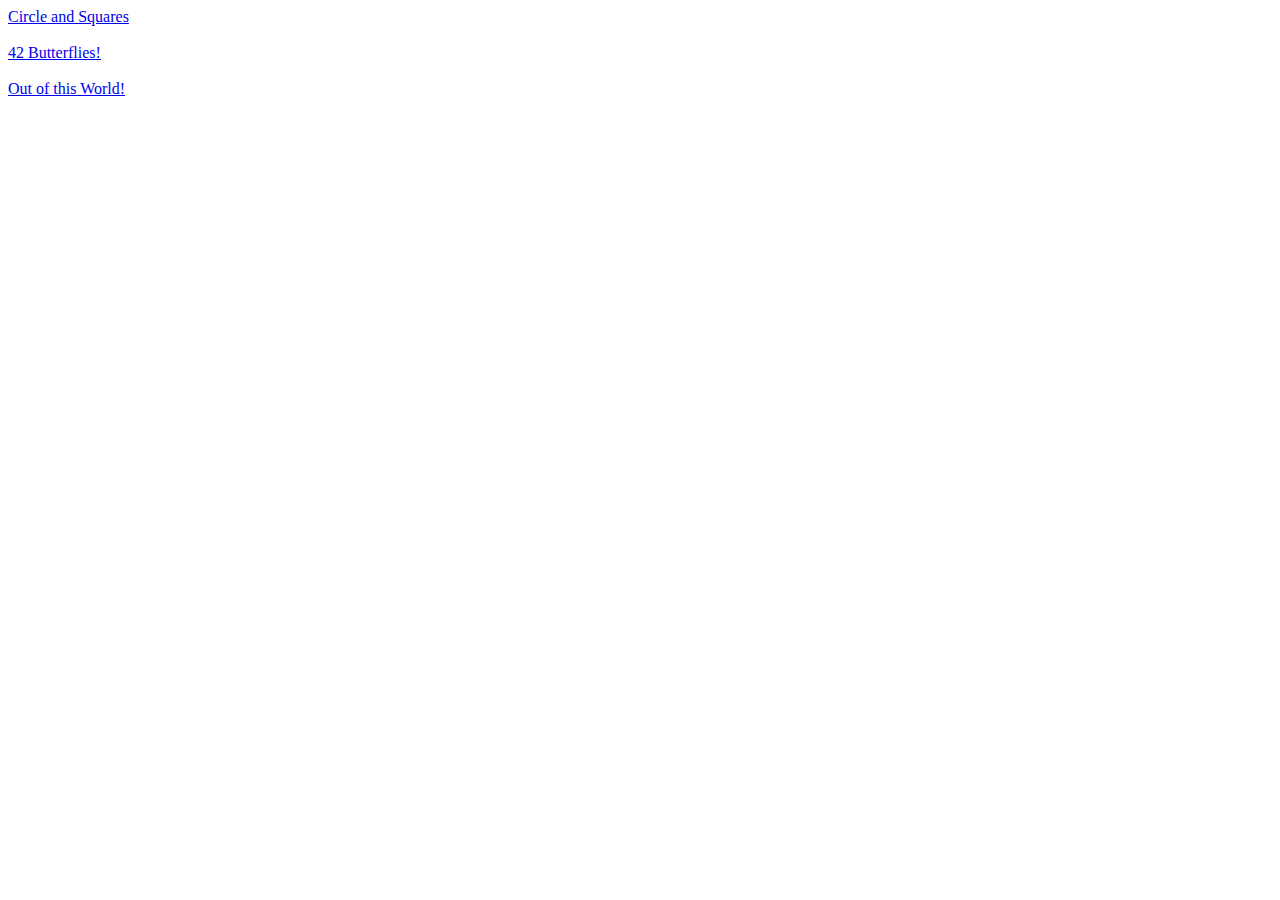
<file: index.html>
<!doctype html>
<html>
<head>
<meta charset="utf-8">
<title>Gluck GIMM 300</title>
</head>

<body>
<a href="squarecircle.html">Circle and Squares</a>
<br /><br />
<a href="butterfly/butterflies.html">42 Butterflies!</a>
<br /><br />
<a href="outerSpace/outerSpace.html">Out of this World!</a>
</body>
</html>
</file>
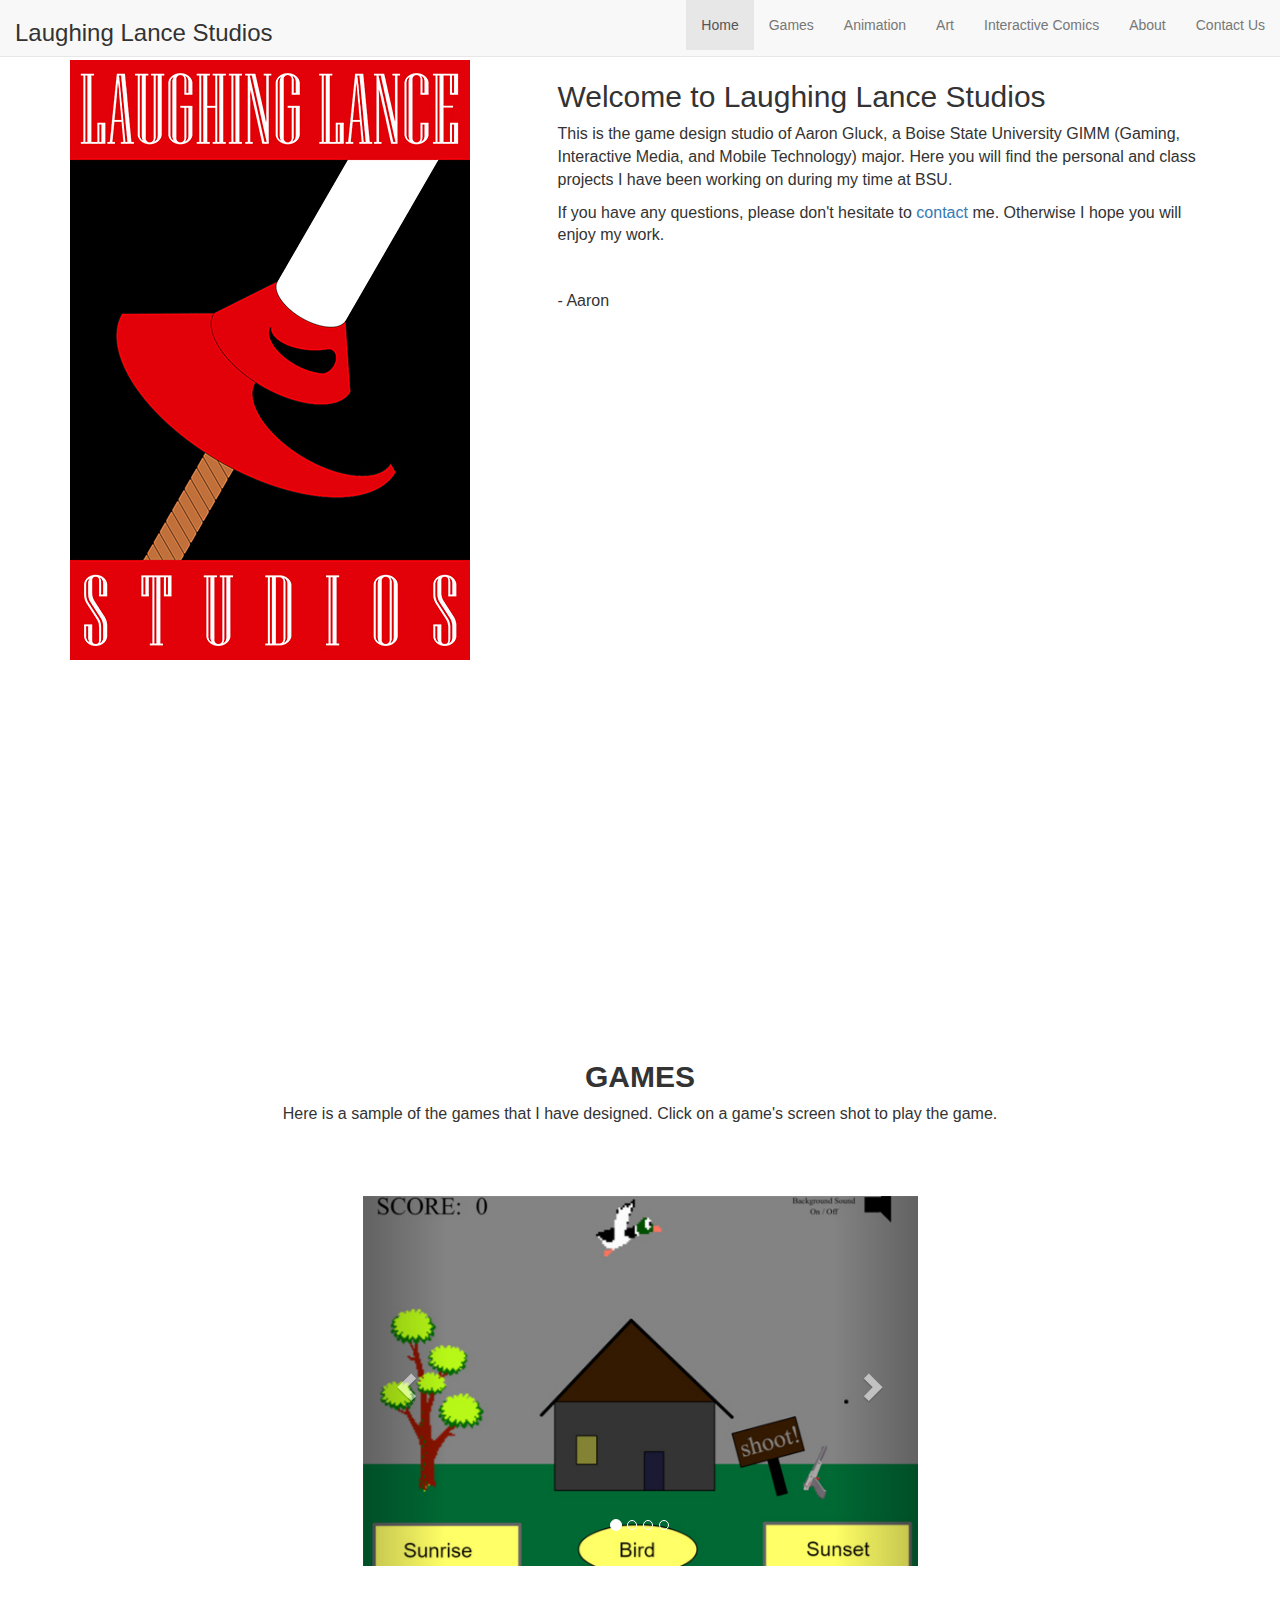
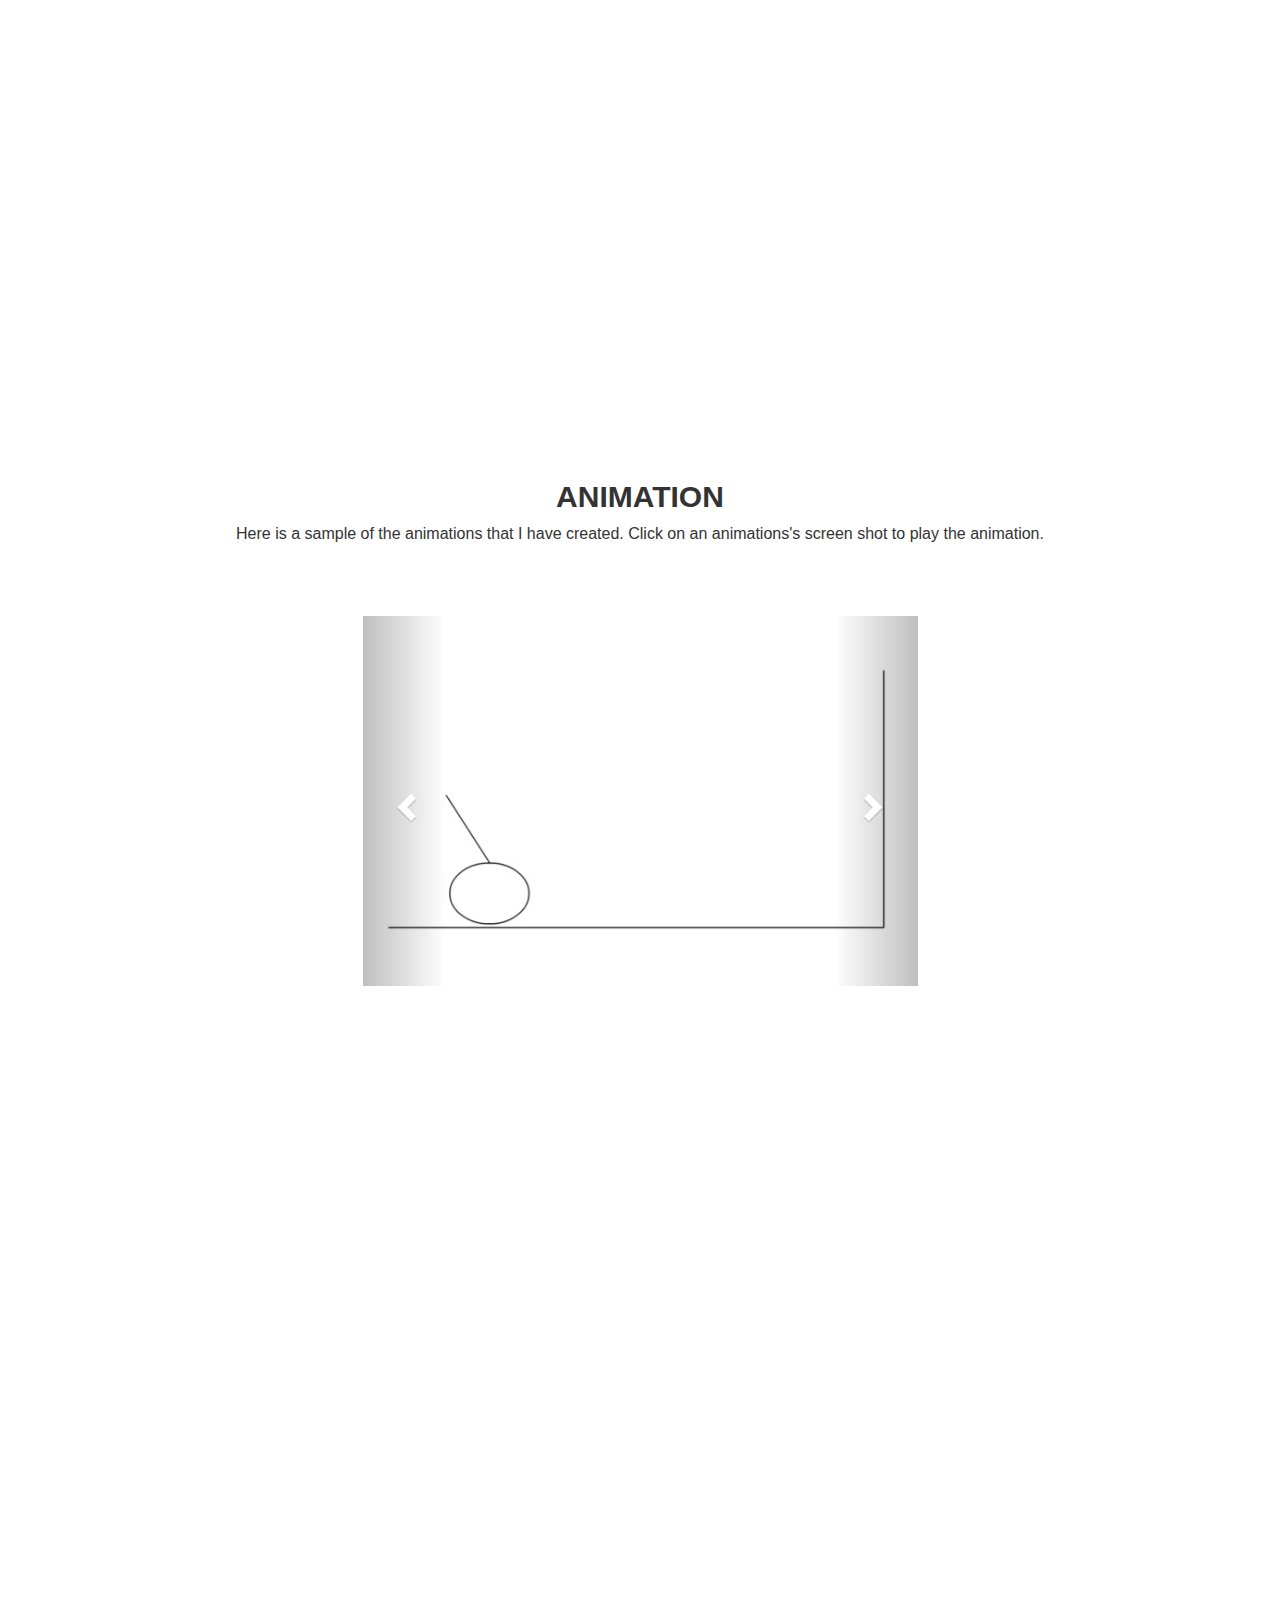
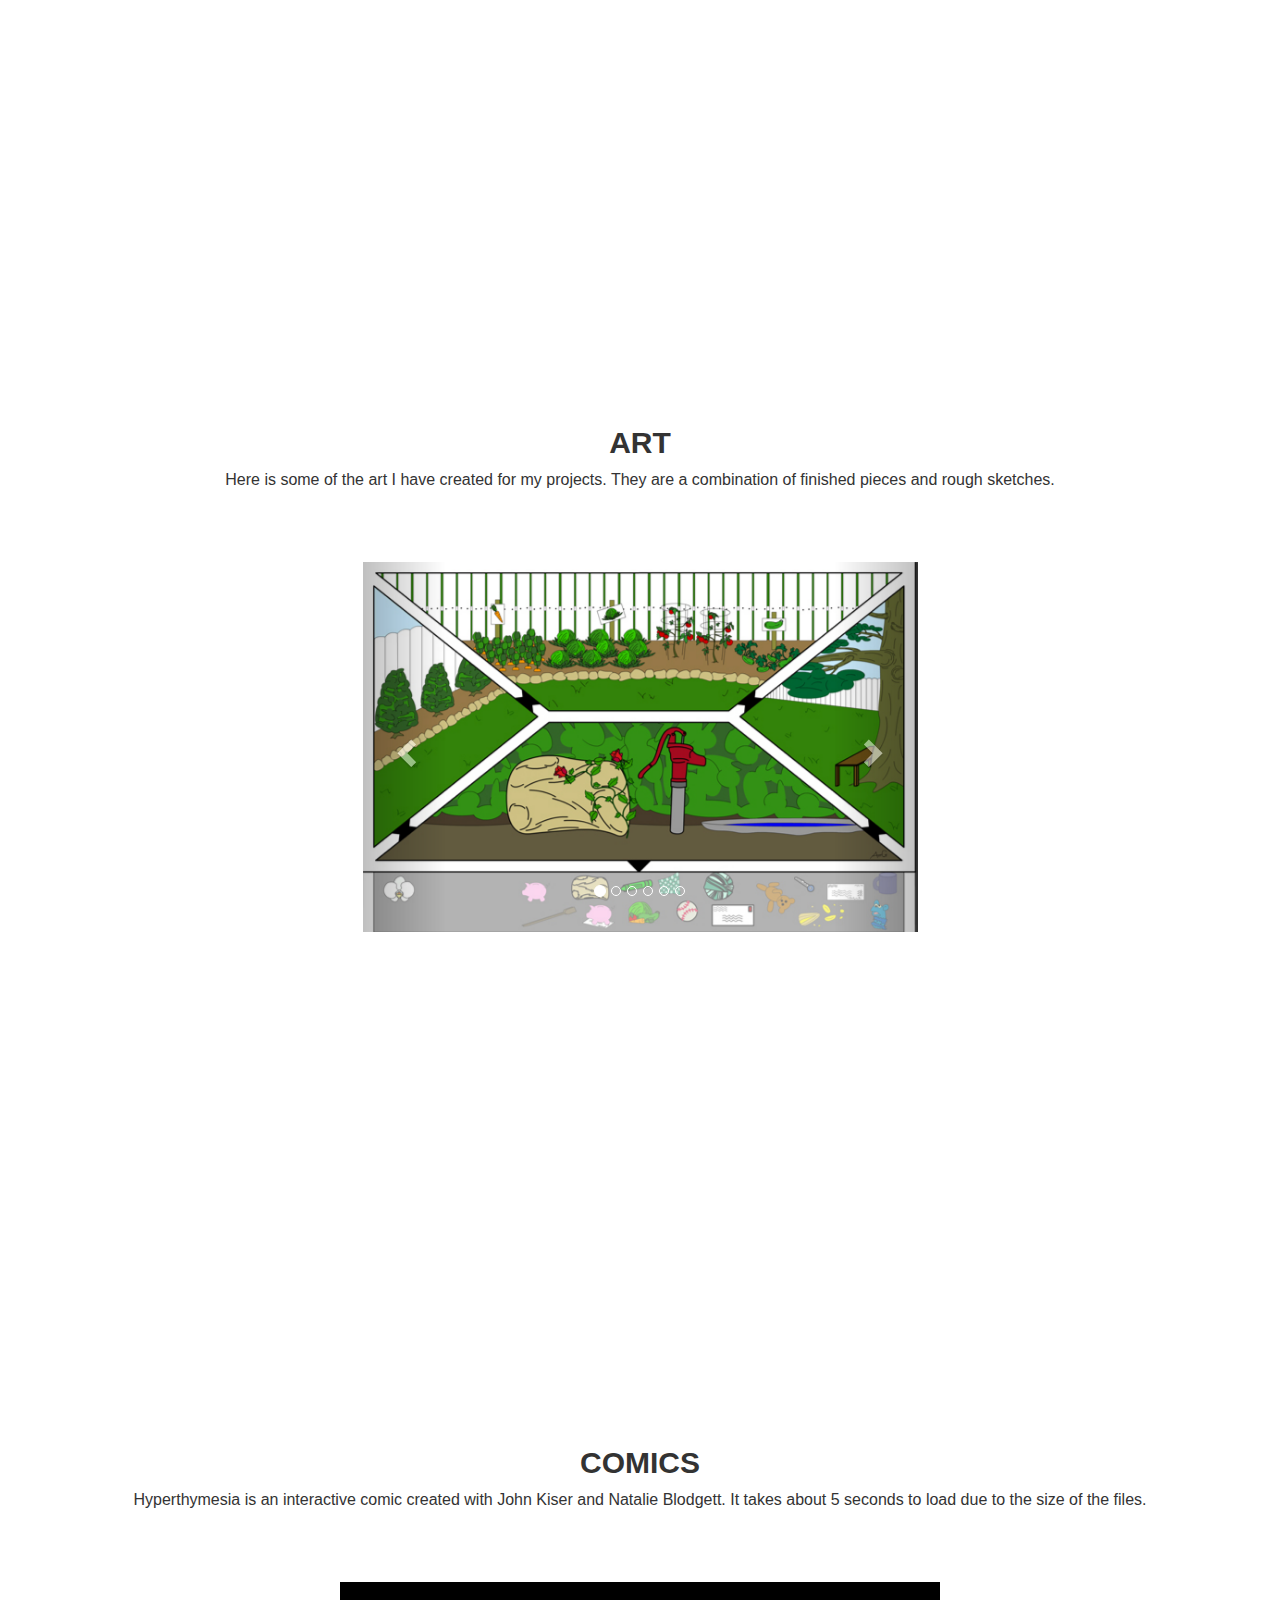
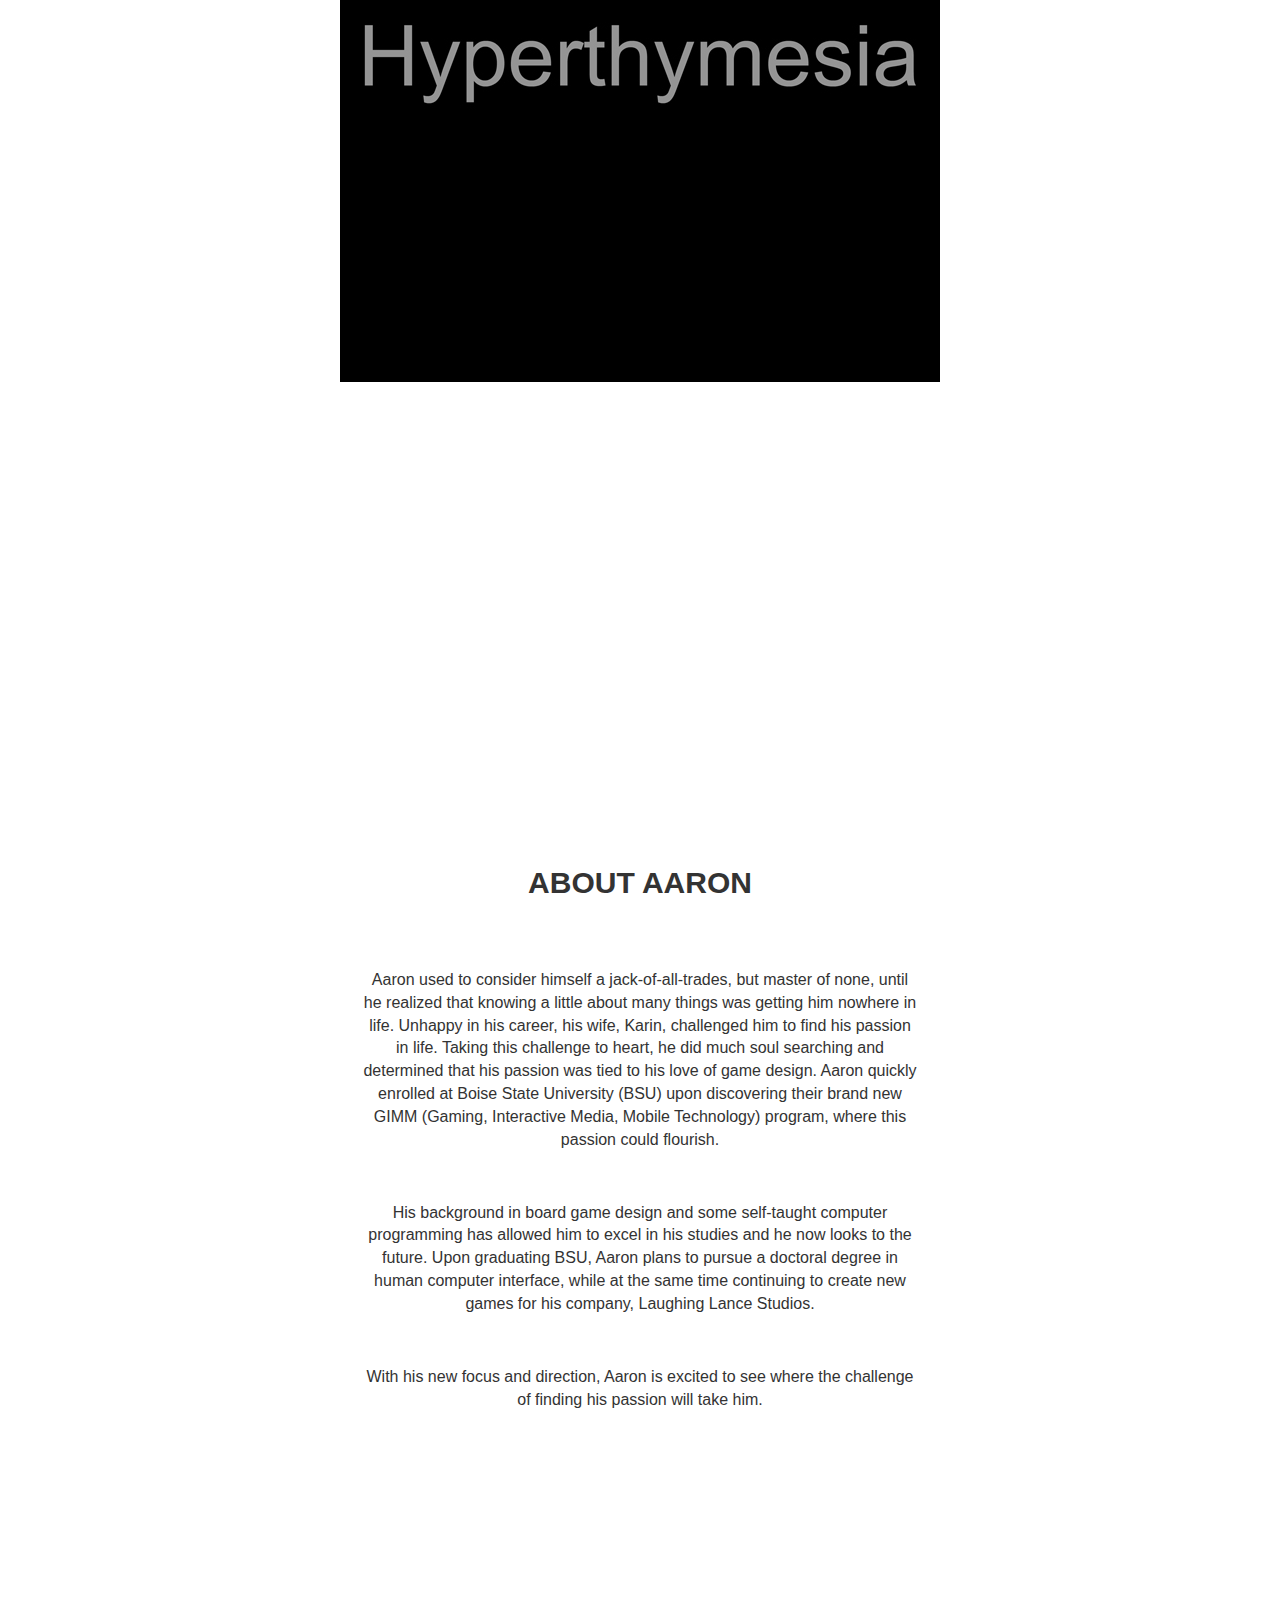
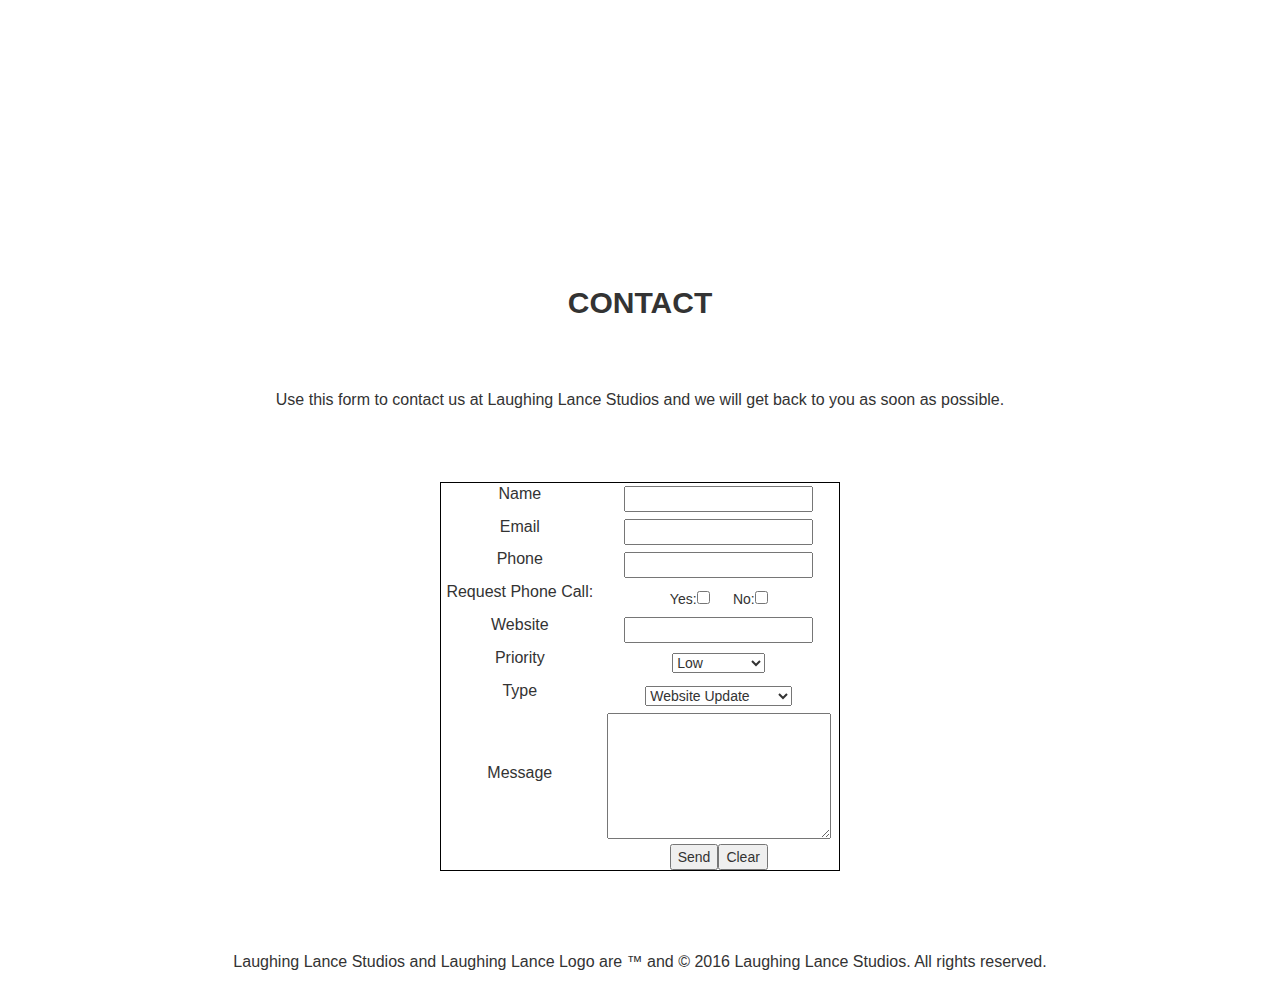
<file: bootstrap.html>
<!doctype html>
<html>
<head>
<meta charset="utf-8">
<title>Laughing Lance Studios</title>
<link rel="stylesheet" href="https://maxcdn.bootstrapcdn.com/bootstrap/3.3.7/css/bootstrap.min.css">
<link rel="stylesheet" href="custom.css">
</head>

<body>

<nav class="navbar navbar-default navbar-fixed-top">
  <div class="container-fluid">
    <div class="navbar-header">
      <h3>Laughing Lance Studios</h3>
    </div>

    <ul class="nav navbar-nav navbar-right">
    	<li class="active"><a href="#home">Home</a></li>
      <li><a href="#games">Games</a></li>
      <li><a href="#animation">Animation</a></li>
      <li><a href="#art">Art</a></li>
      <li><a href="#comics">Interactive Comics</a></li>
      <li><a href="#about">About</a></li>
      <li><a href="#contact">Contact Us</a></li>
    </ul>
  </div>
</nav>

<div class="container" id="home">

  	<div class="row">
    <br /><br /><br />
    	<div class="col-md-5">
        	<img src="images/logo.jpg">
        </div>
      <div class="col-md-7">
       	<h2>Welcome to Laughing Lance Studios</h2>
       	  <p>This is the game design studio of Aaron Gluck, a Boise State University GIMM (Gaming, Interactive Media, and Mobile Technology) major. Here you will find the personal and class projects I have been working on during my time at BSU.</p>
        	<p>If you have any questions, please don't hesitate to <a href="#contact">contact</a> me. Otherwise I hope you will enjoy my work.</p>
        	<p>&nbsp;</p>
        	<p>- Aaron</p> 
        </div>
   </div>     

</div>

                <br /><br /><br /><br /><br /><br /><br /><br /><br /><br /><br /><br /><br /><br /><br /><br />


<div class="container" id="games">
		<div class="row">
    	<br /><br /><br />
        	<div class="col-lg-12 text-center">
            	
            	<h2><b>GAMES</b></h2>
            	<p>Here is a sample of the games that I have designed. Click on a game's screen shot to play the game.</p>
                <br /><br /><br />
            </div>
            <div class="col-lg-3 text-center">
            </div>
            <div class="col-lg-6 text-center">
                <div id="gameCarousel" class="carousel slide" data-interval="10000" data-ride="carousel">
  <!-- Indicators -->
  <ol class="carousel-indicators">
    <li data-target="#gameCarousel" data-slide-to="0" class="active"></li>
    <li data-target="#gameCarousel" data-slide-to="1"></li>
    <li data-target="#gameCarousel" data-slide-to="2"></li>
    <li data-target="#gameCarousel" data-slide-to="3"></li>
  </ol>

  <!-- Wrapper for slides -->
  <div class="carousel-inner" role="listbox">
    <div class="item active">
      <a href="games/duckHuntSunrise.html"><img class="img-fluid" src="images/duckHuntHomage.jpg" alt="Duck Hunt Homage"></a>
    </div>

    <div class="item">
      <a href="games/twentyOneFortyThree.html"><img class="img-fluid" src="images/2143.jpg" alt="2143"></a>
    </div>

    <div class="item">
      <a href="games/copsAndRobbers.html"><img class="img-fluid" src="images/copsRobbers.jpg" alt="Cops and Robbers"></a>
    </div>
    
    <div class="item">
      <a href="outerSpace/outerSpace.html"><img class="img-fluid" src="images/moonWalk.jpg" alt="Out of this World"></a>
    </div>

  </div>

  <!-- Left and right controls -->
  <a class="left carousel-control" href="#gameCarousel" role="button" data-slide="prev">
    <span class="glyphicon glyphicon-chevron-left" aria-hidden="true"></span>
    <span class="sr-only">Previous</span>
  </a>
  <a class="right carousel-control" href="#gameCarousel" role="button" data-slide="next">
    <span class="glyphicon glyphicon-chevron-right" aria-hidden="true"></span>
    <span class="sr-only">Next</span>
  </a>
</div>
</div>
            <div class="col-lg-3 text-center">
            </div>


                <br /><br /><br /><br /><br /><br /><br /><br /><br /><br /><br /><br /><br /><br /><br /><br />
                <br /><br /><br /><br /><br /><br /><br /><br /><br /><br /><br /><br /><br /><br /><br /><br />
                <br /><br /><br /><br /><br /><br /><br /><br /><br /><br /><br /><br /><br /><br /><br /><br />
            </div>
        </div>
</div><div class="container" id="animation">
		<div class="row">
    	<br /><br /><br />
        	<div class="col-lg-12 text-center">
            	
            	<h2><b>ANIMATION</b></h2>
            	<p>Here is a sample of the animations that I have created. Click on an animations's screen shot to play the animation.</p>
                <br /><br /><br />
            </div>
            <div class="col-lg-3 text-center">
            </div>
            <div class="col-lg-6 text-center">
                <div id="animationCarousel" class="carousel slide" data-interval="10000" data-ride="carousel">
  <!-- Indicators -->
  <ol class="carousel-indicators">
    <li data-target="#animationCarousel" data-slide-to="0" class="active"></li>
    <li data-target="#animationCarousel" data-slide-to="1"></li>
  </ol>

  <!-- Wrapper for slides -->
  <div class="carousel-inner" role="listbox">
    <div class="item active">
      <a href="animation/squishy robot ball.html"><img class="img-fluid" src="images/robotBall.jpg" alt="Robot Ball" ></a>
    </div>

    <div class="item">
      <a href="animation/InverseKinematics8.html"><img class="img-fluid" src="images/kinematicCatch.jpg" alt="Kinematic Catch"></a>
    </div>

  </div>

  <!-- Left and right controls -->
  <a class="left carousel-control" href="#animationCarousel" role="button" data-slide="prev">
    <span class="glyphicon glyphicon-chevron-left" aria-hidden="true"></span>
    <span class="sr-only">Previous</span>
  </a>
  <a class="right carousel-control" href="#animationCarousel" role="button" data-slide="next">
    <span class="glyphicon glyphicon-chevron-right" aria-hidden="true"></span>
    <span class="sr-only">Next</span>
  </a>
</div>
                <br /><br /><br /><br /><br /><br /><br /><br /><br /><br /><br /><br /><br /><br /><br /><br />
                <br /><br /><br /><br /><br /><br /><br /><br /><br /><br /><br /><br /><br /><br /><br /><br />
                <br /><br /><br /><br /><br /><br /><br /><br /><br /><br /><br /><br /><br /><br /><br /><br />
            </div>
            <div class="col-lg-3 text-center">
            </div>
        </div>
</div><div class="container" id="art">
		<div class="row">
    	<br /><br /><br />
        	<div class="col-lg-12 text-center">
            	
            	<h2><b>ART</b></h2>
            	<p>Here is some of the art I have created for my projects. They are a combination of finished pieces and rough sketches.</p>
                <br /><br /><br />
            </div>
            <div class="col-lg-3 text-center">
            </div>    
            <div class="col-lg-6 text-center">    
                <div id="artCarousel" class="carousel slide" data-interval="10000" data-ride="carousel">
  <!-- Indicators -->
  <ol class="carousel-indicators">
    <li data-target="#artCarousel" data-slide-to="0" class="active"></li>
    <li data-target="#artCarousel" data-slide-to="1"></li>
    <li data-target="#artCarousel" data-slide-to="2"></li>
    <li data-target="#artCarousel" data-slide-to="3"></li>
    <li data-target="#artCarousel" data-slide-to="4"></li>
    <li data-target="#artCarousel" data-slide-to="5"></li>
  </ol>

  <!-- Wrapper for slides -->
  <div class="carousel-inner" role="listbox">
    <div class="item active">
      <img class="img-fluid" src="images/garden.jpg" alt="Garden">
    </div>

    <div class="item">
      <img class="img-fluid" src="images/oceanScreen.jpg" alt="Ocean">
    </div>

    <div class="item">
      <img class="img-fluid" src="images/alienARstoryBoard.jpg" alt="AR Alien Storyboard">
    </div>

    <div class="item">
      <img class="img-fluid" src="images/alienARstory.jpg" alt="AR Alien Panel">
    </div>

    <div class="item">
      <img class="img-fluid" src="images/alienARfemale.jpg" alt="AR Alien Female Character Design">
    </div>

    <div class="item">
      <img class="img-fluid" src="images/alienARmale.jpg" alt="AR Alien Male Character Design">
    </div>

  </div>

  <!-- Left and right controls -->
  <a class="left carousel-control" href="#artCarousel" role="button" data-slide="prev">
    <span class="glyphicon glyphicon-chevron-left" aria-hidden="true"></span>
    <span class="sr-only">Previous</span>
  </a>
  <a class="right carousel-control" href="#artCarousel" role="button" data-slide="next">
    <span class="glyphicon glyphicon-chevron-right" aria-hidden="true"></span>
    <span class="sr-only">Next</span>
  </a>
</div>
    </div>
    <div class="col-lg-3 text-center">
    </div>           
                
                <br /><br /><br /><br /><br /><br /><br /><br /><br /><br /><br /><br /><br /><br /><br /><br />
                <br /><br /><br /><br /><br /><br /><br /><br /><br /><br /><br /><br /><br /><br /><br /><br />
                <br /><br /><br /><br /><br /><br /><br /><br /><br /><br /><br /><br /><br /><br /><br /><br />
            </div>
        </div>
</div>
<div class="container" id="comics">
		<div class="row">
    	<br /><br /><br />
        	<div class="col-lg-12 text-center">
            	
            	<h2><b>COMICS</b></h2>
            	<p>Hyperthymesia is an interactive comic created with John Kiser and Natalie Blodgett. It takes about 5 seconds to load due to the size of the files.</p>
                <br /><br /><br />
                <a href="hyperthymesia.html" target="_blank"><img src="images/hyperthyesia.jpg"></a>
  			
         </div>
                <br /><br /><br /><br /><br /><br /><br /><br /><br /><br /><br /><br /><br /><br /><br /><br />
                <br /><br /><br /><br /><br /><br /><br /><br /><br /><br /><br /><br /><br /><br /><br /><br />
                <br /><br /><br /><br /><br /><br /><br /><br /><br /><br /><br /><br /><br /><br /><br /><br />
            </div>
        </div>
</div><div class="container" id="about">
		<div class="row">
    	<br /><br /><br />
        	<div class="col-lg-12 text-center">
            	
            	<h2><b>ABOUT AARON</b></h2>
                <br /><br /><br />
            </div>
            <div class="col-lg-3 text-center">
            </div>
            <div class="col-lg-6 text-center">
            	<p>Aaron used to consider himself a jack-of-all-trades, but master of none, until he realized that knowing a little about many things was getting him nowhere in life. Unhappy in his career, his wife, Karin, challenged him to find his passion in life. Taking this challenge to heart, he did much soul searching and determined that his passion was tied to his love of game design. Aaron quickly enrolled at Boise State University (BSU) upon discovering their brand new GIMM (Gaming, Interactive Media, Mobile Technology) program, where this passion could flourish.</p>
                <br /><br />
				<p>His background in board game design and some self-taught computer programming has allowed him to excel in his studies and he now looks to the future. Upon graduating BSU, Aaron plans to pursue a doctoral degree in human computer interface, while at the same time continuing to create new games for his company, Laughing Lance Studios.</p>
                <br /><br />
				<p>With his new focus and direction, Aaron is excited to see where the challenge of finding his passion will take him.</p>
            </div>
            <div class="col-lg-12 text-center">
            </div>
                <br /><br /><br /><br /><br /><br /><br /><br /><br /><br /><br /><br /><br /><br /><br /><br />
                <br /><br /><br /><br /><br /><br /><br /><br /><br /><br /><br /><br /><br /><br /><br /><br />
                <br /><br /><br /><br /><br /><br /><br /><br /><br /><br /><br /><br /><br /><br /><br /><br />
            </div>
        </div>
</div><div class="container" id="contact">
		<div class="row">
    	<br /><br /><br />
        	<div class="col-lg-12 text-center">
            	
            	<h2><b>CONTACT</b></h2>
                <br /><br /><br />
                <p>Use this form to contact us at Laughing Lance Studios and we will get back to you as soon as possible.</p>
                <br /><br /><br />
            	<form action="mail.php" method="POST">
                	<table width="400" align="center">
                    	<tr>
                        	<td><p>Name</p></td>
                            <td><input type="text" name="name"></td>
                        </tr>
                        <tr>
                        	<td><p>Email</p></td>
                            <td><input type="text" name="email"></td>
                        </tr>
                        <tr>
                        	<td><p>Phone</p></td>
                            <td><input type="text" name="phone"></td>
                        </tr>
                        <tr>
                        	<td><p>Request Phone Call:</p></td>
                            <td>Yes:<input type="checkbox" value="Yes" name="call">&nbsp;&nbsp;&nbsp;&nbsp;&nbsp;&nbsp;No:<input type="checkbox" value="No" name="call"></td>
                        </tr>
                        <tr>
                        	<td><p>Website</p></td>
                            <td><input type="text" name="website"></td>
                        </tr>
                        <tr>
                        	<td><p>Priority</p></td>
                            <td>
                            	<select name="priority" size="1">
									<option value="Low">Low</option>
                                    <option value="Normal">Normal</option>
                                    <option value="High">High</option>
                                    <option value="Emergency">Emergency</option>
								</select>
                            </td>
                        </tr>
                        <tr>
                        	<td><p>Type</p></td>
                            <td>
                                <select name="type" size="1">
                                    <option value="update">Website Update</option>
                                    <option value="change">Information Change</option>
                                    <option value="addition">Information Addition</option>
                                    <option value="new">New Products</option>
                                </select>
                            </td>
                       </tr>
                       <tr>
                       		<td><p>Message</p></td>
                            <td><textarea name="message" rows="6" cols="25"></textarea></td>
                       </tr>
                       <tr>
                       		<td>&nbsp;</td>
                            <td><input type="submit" value="Send"><input type="reset" value="Clear"></td>
                       </tr>
                    </table>
				</form>
                <br /><br /><br /><br />
            </div>
        </div>
</div>
<footer class="text-center">
	<div class="container">
		<div class="col-xs-12">
		<p>Laughing Lance Studios and Laughing Lance Logo are ™ and © 2016 Laughing Lance Studios. All rights reserved.</p>
		</div>
	</div>
</footer>

</body>
<script src="https://ajax.googleapis.com/ajax/libs/jquery/3.1.1/jquery.min.js"></script>
<script src="https://maxcdn.bootstrapcdn.com/bootstrap/3.3.7/js/bootstrap.min.js"></script>
<script src="bootstrap.js"></script>
</html>
</file>
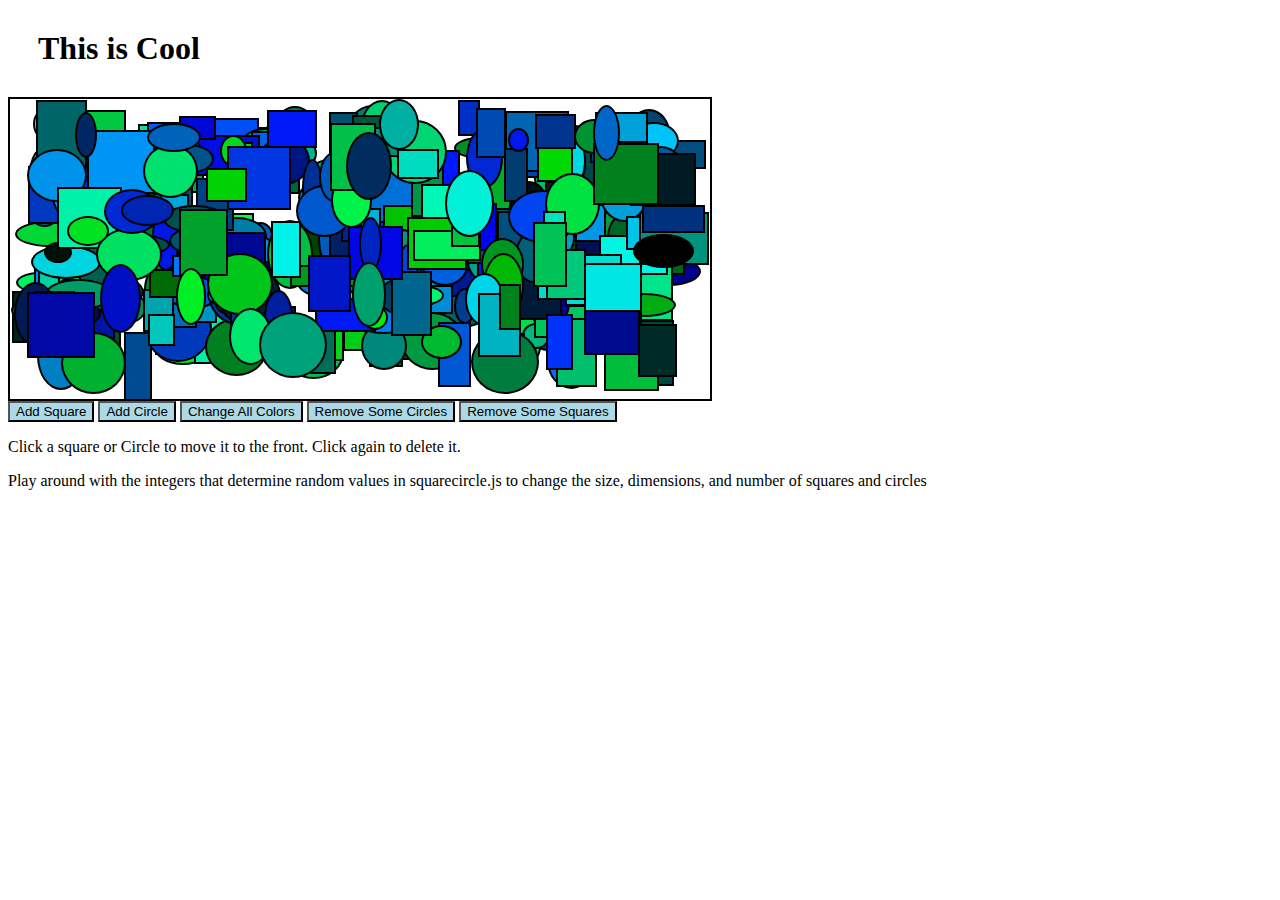
<file: squarecircle.html>
<html>
<head>

	<link href="stylesheet.css" type="text/css" rel="stylesheet" />
	<script src="squarecircle.js" type="text/javascript"></script>
</head>
	<title>Graphics Example of JS</title>
</head>
<body>
  

<h1> This is Cool </h1>
<div id="elementarea"></div>

<div>
  <button id="addS">Add Square</button>
   <button id="addC">Add Circle</button>
  <button id="colors">Change All Colors</button>
  <button id="clearC">Remove Some Circles</button>
  <button id="clearS">Remove Some Squares</button>
</div>

<p id="testId">Click a square or Circle to move it to the front. Click again to delete it.</p>
<p>Play around with the integers that determine random values in squarecircle.js to change the size, dimensions, and number of squares and circles </p>
</body>
</html>
</file>
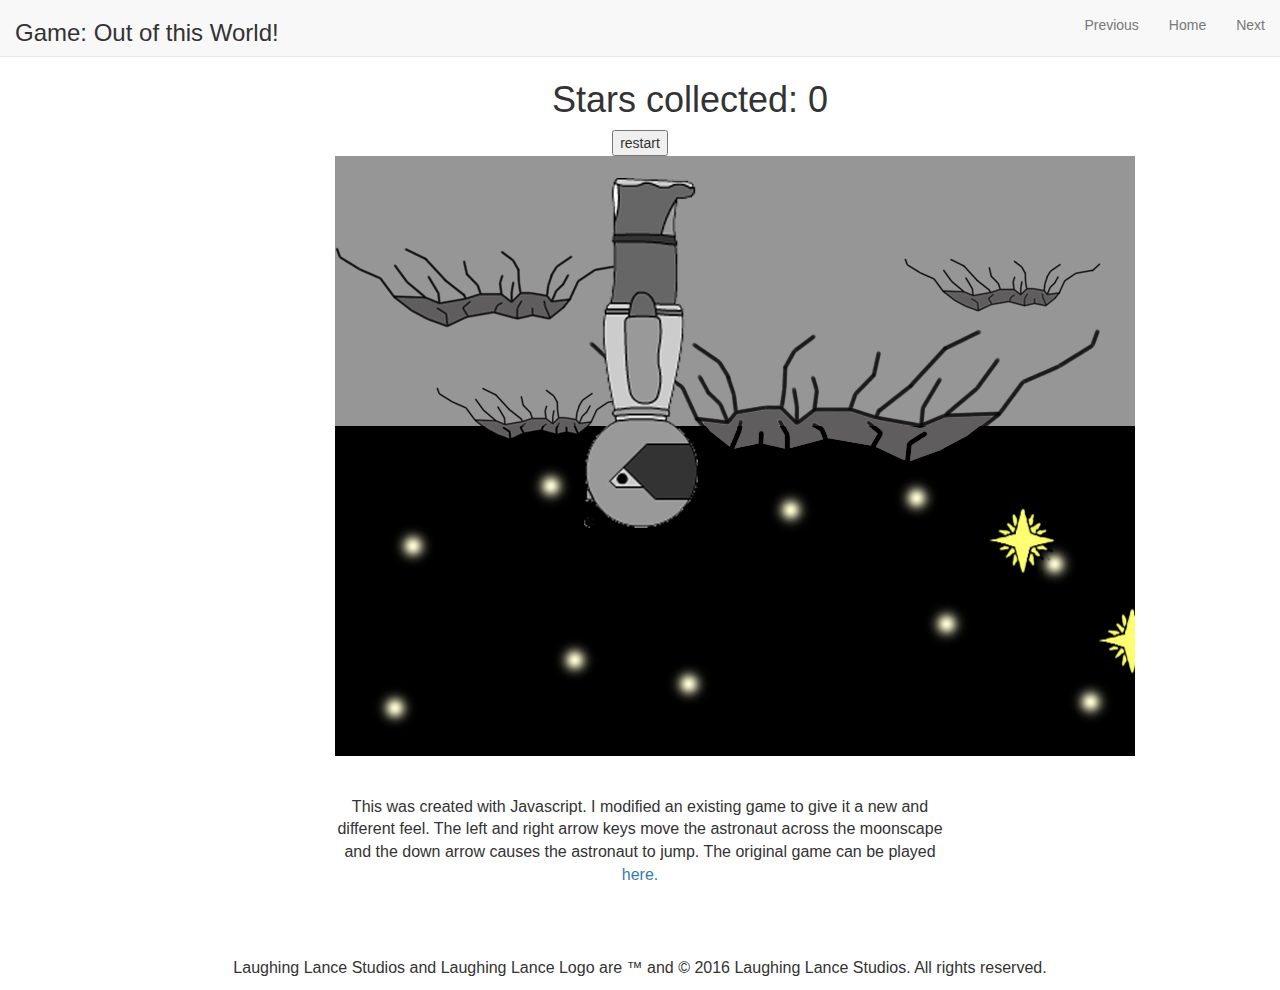
<file: outerSpace/outerSpace.html>
<html>
<head>
    <title>Game: Out of this World!</title>
    <!-- let's just plop our canvas in the top left forevs -->
    <link rel="stylesheet" href="https://maxcdn.bootstrapcdn.com/bootstrap/3.3.7/css/bootstrap.min.css">
	<link rel="stylesheet" href="../custom.css">
</head>
<body>
	<div class="col-lg-12 text-center">
    	<nav class="navbar navbar-default navbar-fixed-top">
  			<div class="container-fluid">
    			<div class="navbar-header">
      				<h3>Game: Out of this World!</h3>
   				</div>

    			<ul class="nav navbar-nav navbar-right">
                	<li><a href="../games/copsAndRobbers.html">Previous</a></li>
    				<li><a href="../bootstrap.html#games">Home</a></li>
                    <li><a href="../games/duckHuntSunrise.html">Next</a></li>
    			</ul>
  			</div>
		</nav>
     </div>   
        <br /><br /><br />

<div class="col-lg-3 text-center">
</div>
<div class="col-lg-6 text-center">
    <h1>
        Stars collected: <span id="score"></span>
    </h1>
		<button id="restartButton" type="button">restart</button>

   		<canvas id="canvas">
    	</canvas>
		<script type="text/javascript" src="js/star.js"></script>
        <script type="text/javascript" src="js/sprite.js"></script>
        <script type="text/javascript" src="js/player.js"></script>
        <script type="text/javascript" src="js/level.js"></script>
        <script type="text/javascript" src="js/platformer.js"></script>
        
        <br /><br /><br />
        
        <p>This was created with Javascript. I modified an existing game to give it a new and different feel. The left and right arrow keys move the astronaut across the moonscape and the down arrow causes the astronaut to jump. The original game can be played <a href="http://applepeacock.com/42-butterflies/" target="_blank">here.</a></p>
        <br /><br /><br />
        
</div>
<div class="col-lg-3 text-center">
</div>


<br /><br /><br /><br /><br /><br /><br /><br />
            
            
<footer class="text-center">
	<div class="container">
		<div class="col-lg-12">
			<p>Laughing Lance Studios and Laughing Lance Logo are ™ and © 2016 Laughing Lance Studios. All rights reserved.</p>
		</div>
	</div>
</footer>     

	</body>
    
    <script src="https://ajax.googleapis.com/ajax/libs/jquery/3.1.1/jquery.min.js"></script>
	<script src="https://maxcdn.bootstrapcdn.com/bootstrap/3.3.7/js/bootstrap.min.js"></script>
	<script src="../bootstrap.js"></script>
    
</html>
</file>
<file: custom.css>
@charset "utf-8";
/* CSS Document */

.carousel-inner > .item > img {
    margin: 0 auto;
}


p {
	font-size: 16px;
}

table {
	border: 1px solid black;
	
}
</file>
<file: stylesheet.css>
body {
	background-color: white;
}


/* Style for colored squares/circles example */
.square {
  width: 50px;
  height: 50px;
  border: 2px solid black;
  position: absolute;
}

.circle {
  width: 50px;
  height: 50px;
  border: 2px solid black;
  border-radius: 50%;
  position: absolute;
}

#elementarea {
  width: 700px;
  height: 300px;
  border: 2px solid black;
  position: relative;
}

button {
	background-color: lightblue;

}

button:hover {
	background-color: purple;
}


/*header style: */

h1 {
	padding: 10px;
	margin: 20px;

}



#navbar ul {
	list-style: none;
	background-color: #dddddd;
}
}

h2 {
	padding: 10px;
	margin: 10px;
}

h3 {
	padding: 10px;
	margin: 10px;
}

#navbar li {

	float: left;
	padding: 10px;
	margin: 10px;
	border left: 1px solid #999; 
	background-color: grey;
	border-radius: 10px;

}

#navbar a:hover {
	color: #cc33ff;
}
#navbar #current_page {
	background-color: #66ff66;
}

#navbar li:hover{
	background-color: #66ff66;
	}
/*table style*/
table {
    font-family: arial, sans-serif;
    border-collapse: collapse;
    width: 100%;
}

td, th {
    border: 2px solid black;
    text-align: left;
    padding: 8px;
}

tr:nth-child(even) {
    background-color: #dddddd;
}

/*footer style*/
#footer > div.img {
  padding-bottom: 5px;
  padding-top: 10px;
}

#footer {
  clear: both;
  text-align: center;
}
</file>
